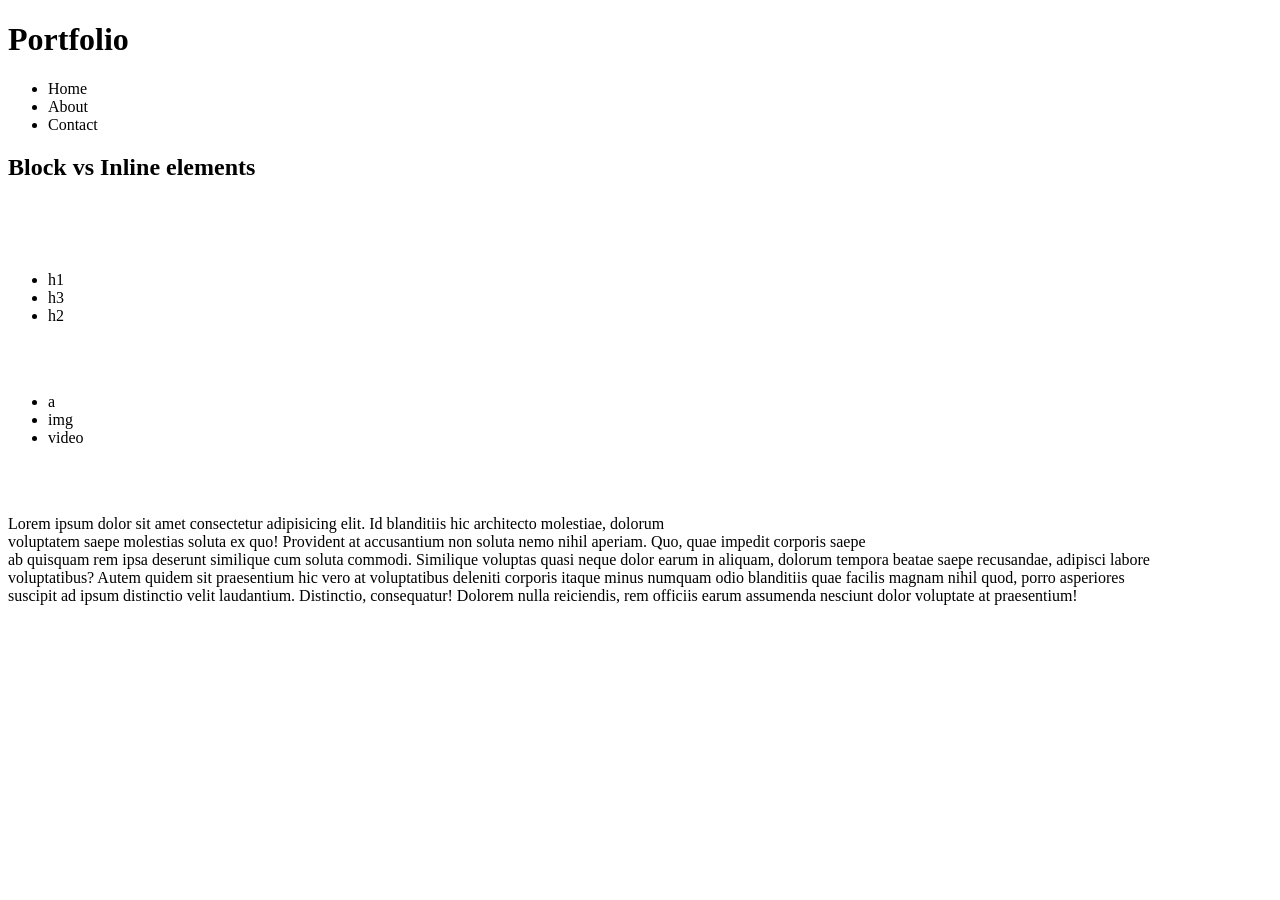
<file: example.html>
<!DOCTYPE html>
<html lang="en">
<head>
    <meta charset="UTF-8">
    <meta name="viewport" content="width=device-width, initial-scale=1.0">
    <title>Document</title>
</head>
<body>
    <header>
        <h1>Portfolio</h1>
        <nav>
            <ul>
                <li>Home</li>
                <li>About</li>
                <li>Contact</li>
            </ul>
        </nav>
    </header>

    <main>
        <section>
            <h1>Block vs Inline elements</h1>
    
            <br><br><br>
    
            <ul>
                <li>h1</li>
                <li>h3</li>
                <li>h2</li>
            </ul>
    
            <br><br>
    
            <ul>
                <li>a</li>
                <li>img</li>
                <li>video</li>
            </ul>
    
            <br><br>
    
            <p>Lorem ipsum dolor sit amet consectetur adipisicing elit. Id blanditiis hic architecto molestiae, dolorum <br> voluptatem saepe molestias soluta ex quo! Provident at accusantium non soluta nemo nihil aperiam. Quo, quae impedit corporis saepe <br> ab quisquam rem ipsa deserunt similique cum soluta commodi. Similique voluptas quasi neque dolor earum in aliquam, dolorum tempora beatae saepe recusandae, adipisci labore <br> voluptatibus? Autem quidem sit praesentium hic vero at voluptatibus deleniti corporis itaque minus numquam odio blanditiis quae facilis magnam nihil quod, porro asperiores <br> suscipit ad ipsum distinctio velit laudantium. Distinctio, consequatur! Dolorem nulla reiciendis, rem officiis earum assumenda nesciunt dolor voluptate at praesentium!</p>
        </section>
    </main>
</body>
</html>
</file>
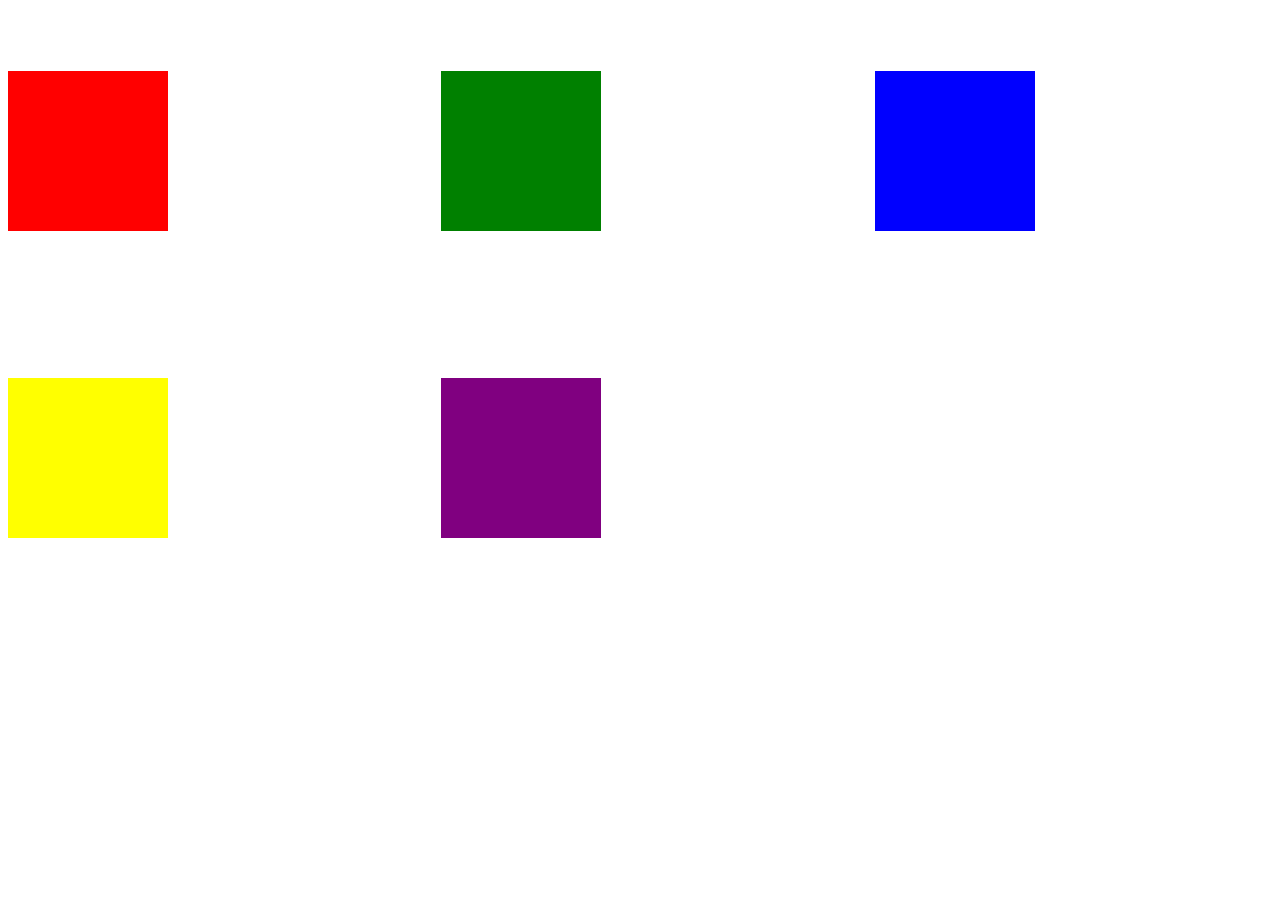
<file: grid.html>
<!DOCTYPE html>
<html lang="en">
<head>
    <meta charset="UTF-8">
    <meta name="viewport" content="width=device-width, initial-scale=1.0">
    <title>Document</title>
    <link rel="stylesheet" href="grid.css">
</head>
<body>
    <section id="grid-container">
        <div class="box box-1"></div>
        <div class="box box-2"></div>
        <div class="box box-3"></div>
        <div class="box box-4"></div>
        <div class="box box-5"></div>
    </section>
</body>
</html>
</file>
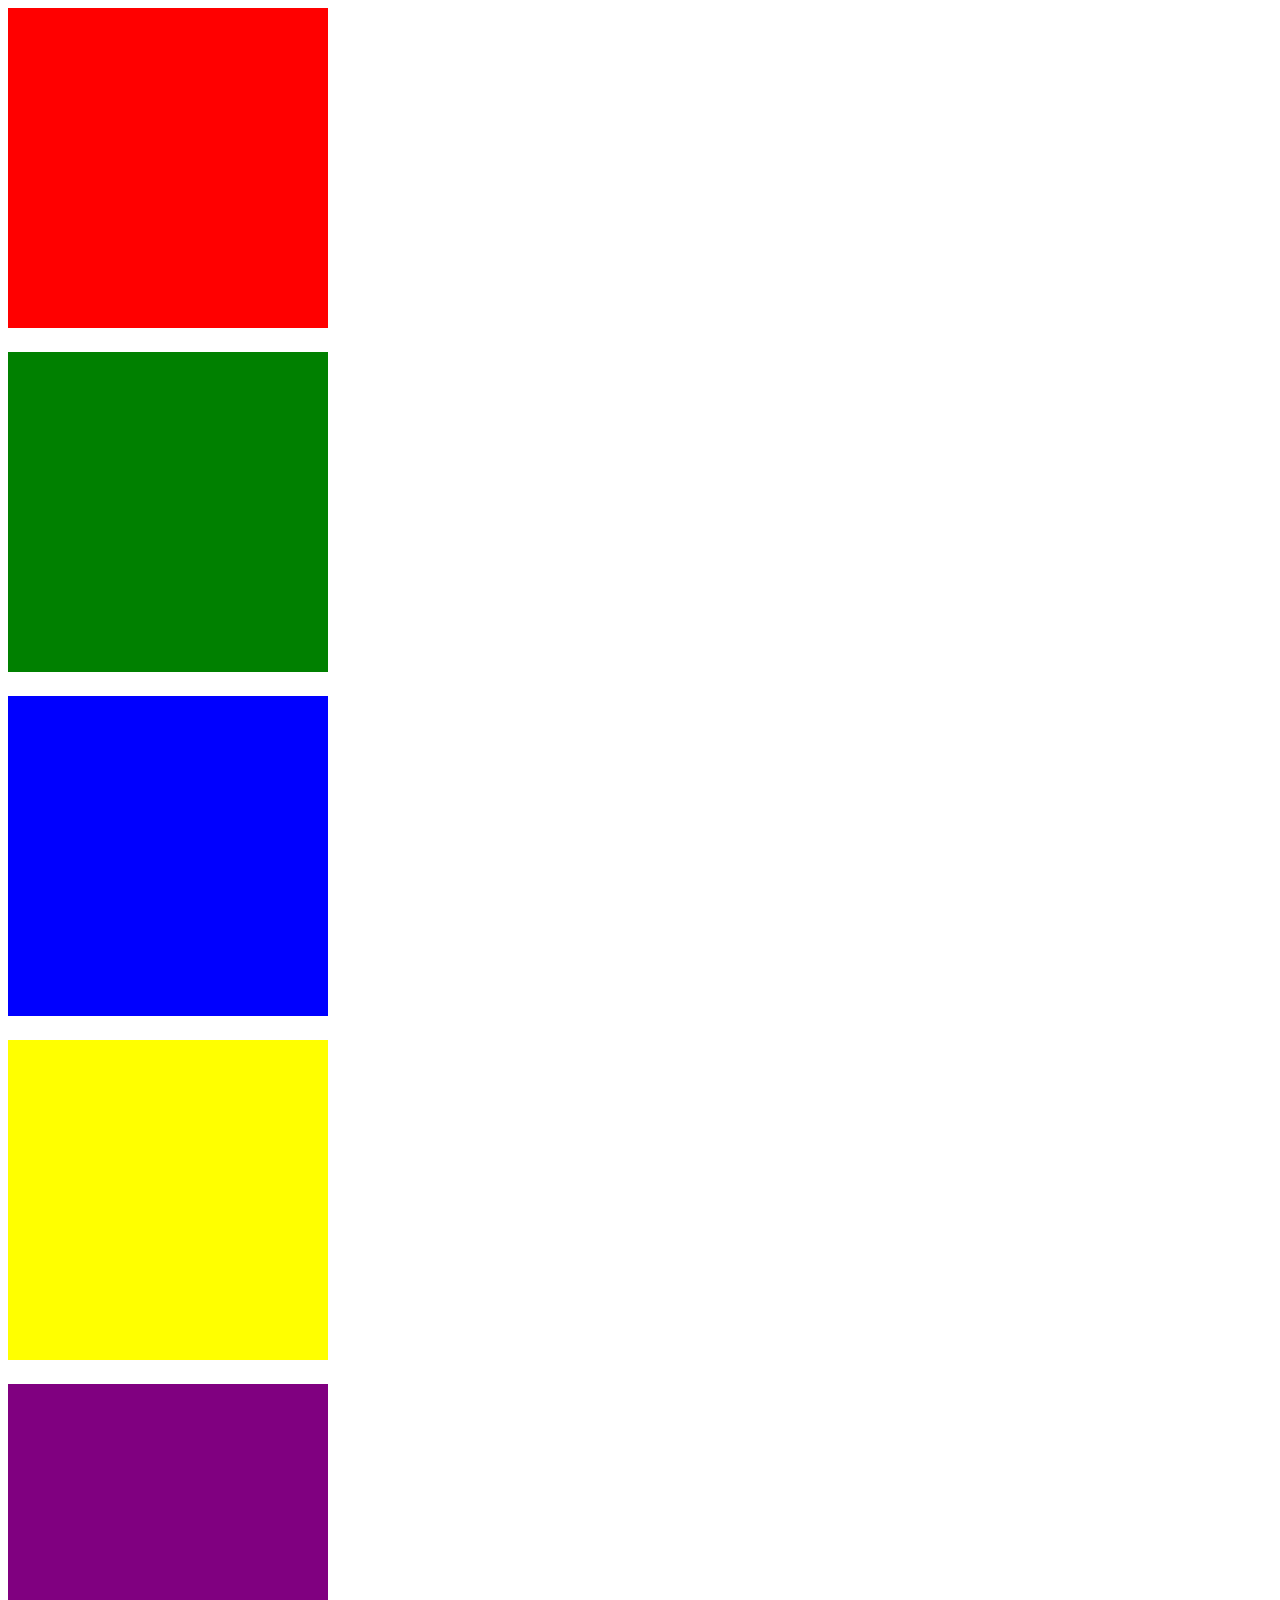
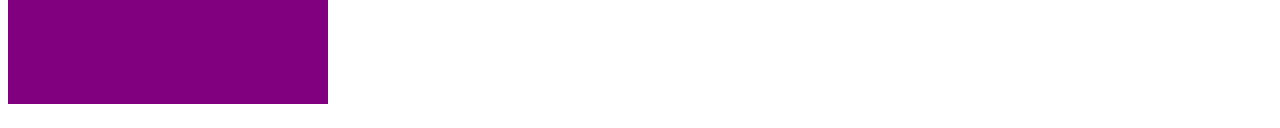
<file: transform.html>
<!DOCTYPE html>
<html lang="en">
<head>
    <meta charset="UTF-8">
    <meta name="viewport" content="width=device-width, initial-scale=1.0">
    <title>Document</title>
    <link rel="stylesheet" href="transform.css">
</head>
<body>

    <div class="box box-1"></div>
    <div class="box box-2"></div>
    <div class="box box-3"></div>
    <div class="box box-4"></div>
    <div class="box box-5"></div>

    
</body>
</html>
</file>
<file: grid.css>
body {
    width: 100vw;
    height: 100vh;
}

#grid-container {
    width: 100%;
    height: 100%;
    position: relative;
    display: grid;
    grid-template-columns: repeat(3, minmax(200px, 1fr));
    grid-template-rows: repeat(3, minmax(200px, 1fr));
    column-gap: 20px;
    row-gap: 20px;
    justify-content: center;
    align-items: center;
}

.box {
    width: 10rem;
    height: 10rem;
}

.box-1 {
    background-color: red;
}

.box-2 {
    background-color: green;
}

.box-3 {
    background-color: blue;
}

.box-4 {
    background-color: yellow;
}

.box-5 {
    background-color: purple;
}
</file>
<file: transform.css>
.box {
    width: 20rem;
    height: 20rem;
    margin-bottom: 1.5rem;
}

.box-1 {
    background-color: red;
    transition: all 1.5s ease-in-out;
}

.box-1:hover {
    transform: translateX(30px);
    
}

.box-2 {
    background-color: green;
    transition: all 1.5s ease-in-out;
}

.box-2:hover {
    transform: translateY(-30px);
}

.box-3 {
    background-color: blue;
    transition: all 1.5s ease-in-out;
}

.box-3:hover {
    transform: scale(1.5);
}

.box-4 {
    background-color: yellow;
    transition: all 1.5s ease-in-out;
}

.box-4:hover {
    transform: rotateY(75deg);
}

.box-5 {
    background-color: purple;
    transition: all 1.5s ease-in-out;
}

.box-5:hover {
    transform: skew(30deg);
}
</file>
